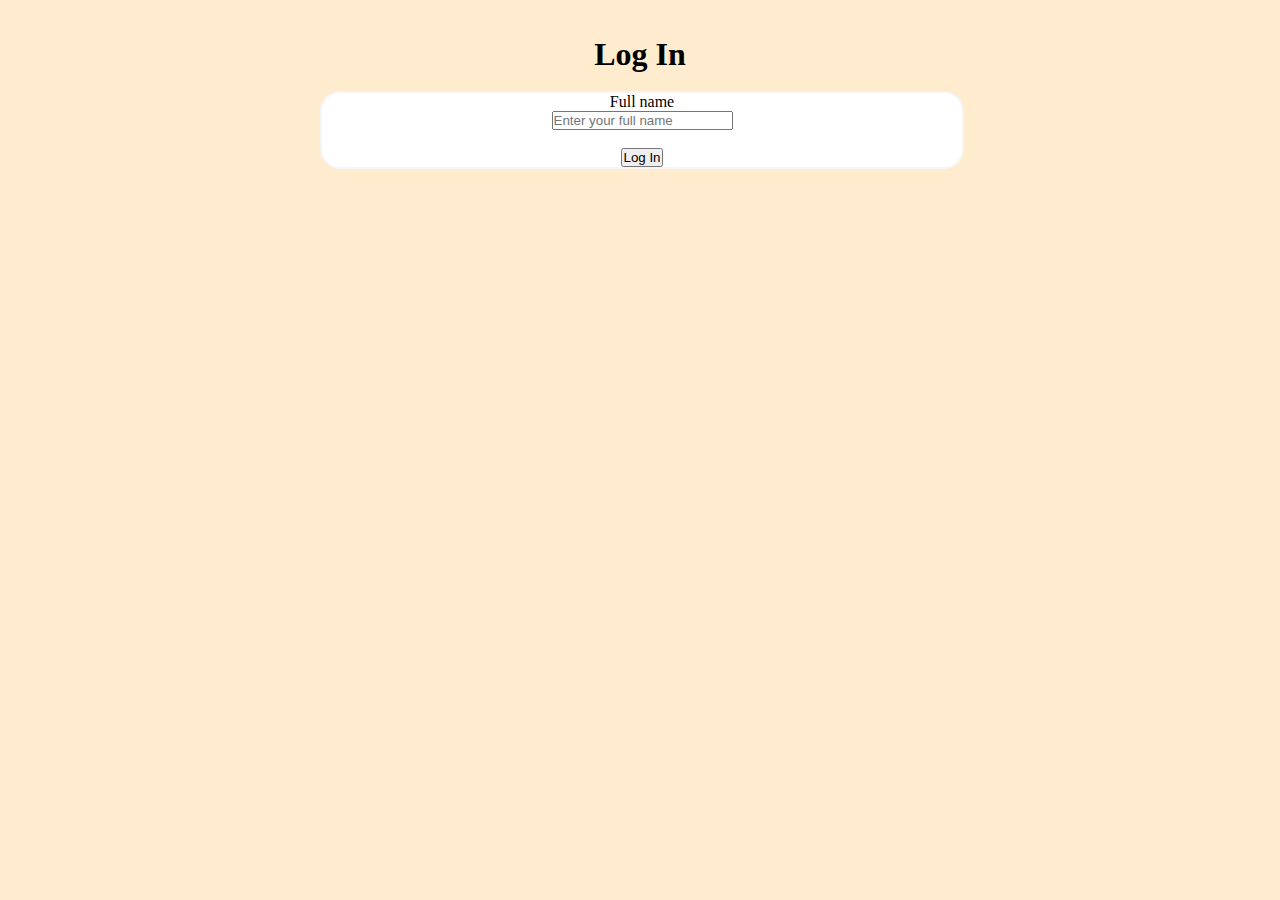
<file: index.html>
<!DOCTYPE html>
<html lang="en">
<head>
    <meta charset="UTF-8">
    <meta http-equiv="X-UA-Compatible" content="IE=edge">
    <meta name="viewport" content="width=device-width, initial-scale=1.0">
    <title>Log in</title>
    <link rel="stylesheet" href="style.css">
</head>
<body>
     
    <br>
    <br>
    <div class="head">
        <header>
            <h1>Log In</h1>
        </header>
    </div>
    <br>

    <div class="form">
        <form action="https://formspree.io/f/xyyovbjd" method="post">
         
            <label for="name">Full name</label><br>
            <input type="text" required="required" name="name" id="name" placeholder="Enter your full name" ><br><br>

          <button><a href="home.html">Log In</a></button>
        </form>
    </div>


</body>
</html>
</file>
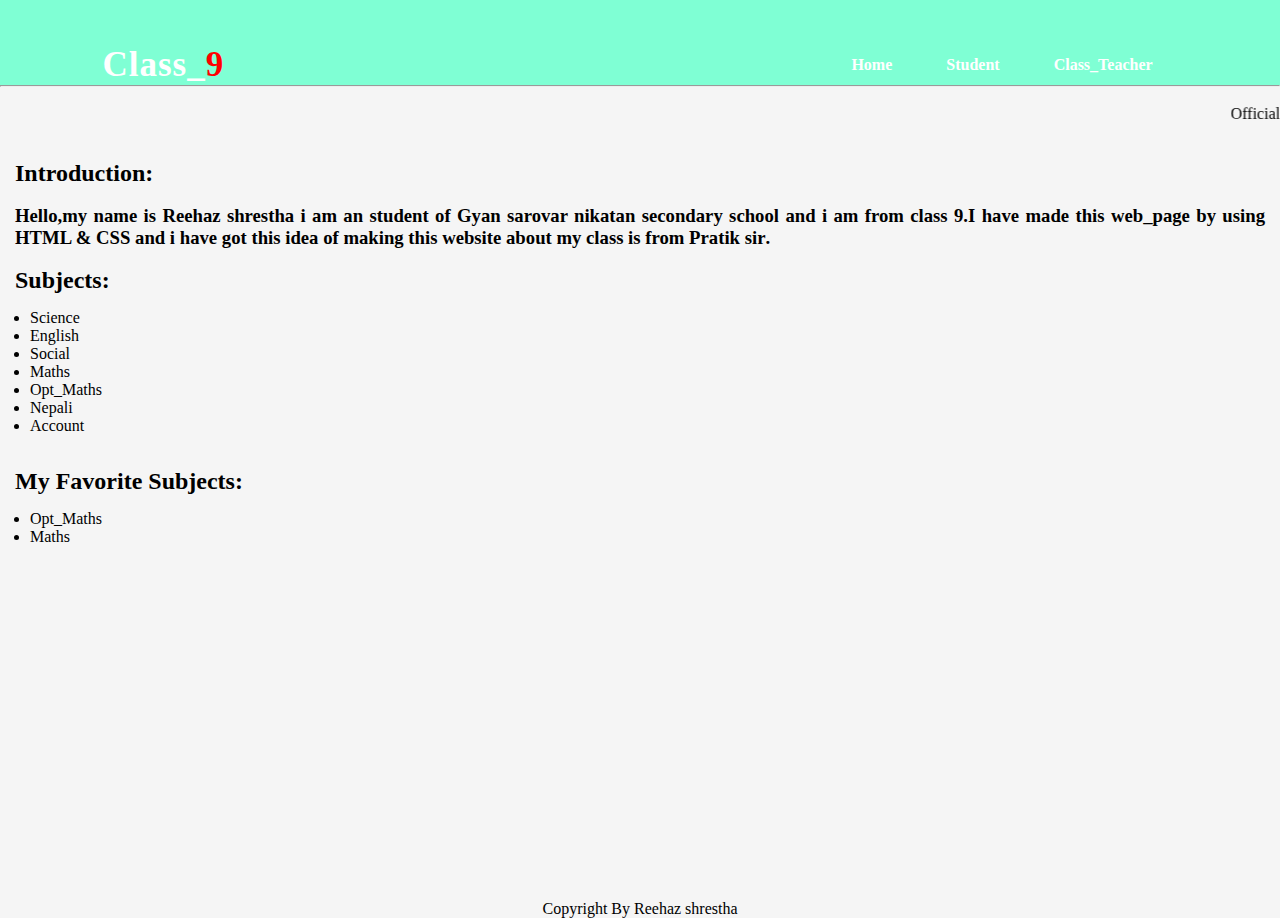
<file: home.html>
<!DOCTYPE html>
<html lang="en">
<head>
    <meta charset="UTF-8">
    <meta http-equiv="X-UA-Compatible" content="IE=edge">
    <meta name="viewport" content="width=device-width, initial-scale=1.0">
    <title>Home_Page</title>
    <link rel="stylesheet" href="style1.css">
</head>
<body>
    <div class="reehaz">
        <nav>
            <h1 class="head">Class_<span>9</span></h1>
            <ul>
           <li> <a href="home.html">Home</a></li>
           <li><a href="student.html">Student</a></li>
           <li> <a href="teacher.html">Class_Teacher</a></li>
        </ul>
        </nav>
        <hr>
        <br>
        <marquee behavior="" direction="">Official web_page Of class_9</marquee>

        <div class="intro">
            <br>
            <h2>Introduction: </h2>
            <br>
            <h3>Hello,my name is Reehaz shrestha i am an student of <b>Gyan sarovar nikatan secondary school</b> and i am from class 9.I have made this web_page by using HTML & CSS and i have got this idea of making this website about my class is from <b>Pratik sir</b>. </h3>
            <br>

            <h2>Subjects:</h2>
            <ul>
                <li>Science</li>
                <li>English</li>
                <li>Social</li>
                <li>Maths</li>
                <li>Opt_Maths</li>
                <li>Nepali</li>
                <li>Account</li>
            </ul>
            <br>

            <h2>My Favorite Subjects:</h2>
            <ul>
                <li>Opt_Maths</li>
                <li>Maths</li>
            </ul>
            <br>
        </div>

    </div>
    <footer>
        Copyright By Reehaz shrestha
    </footer>
</body>
</html>
</file>
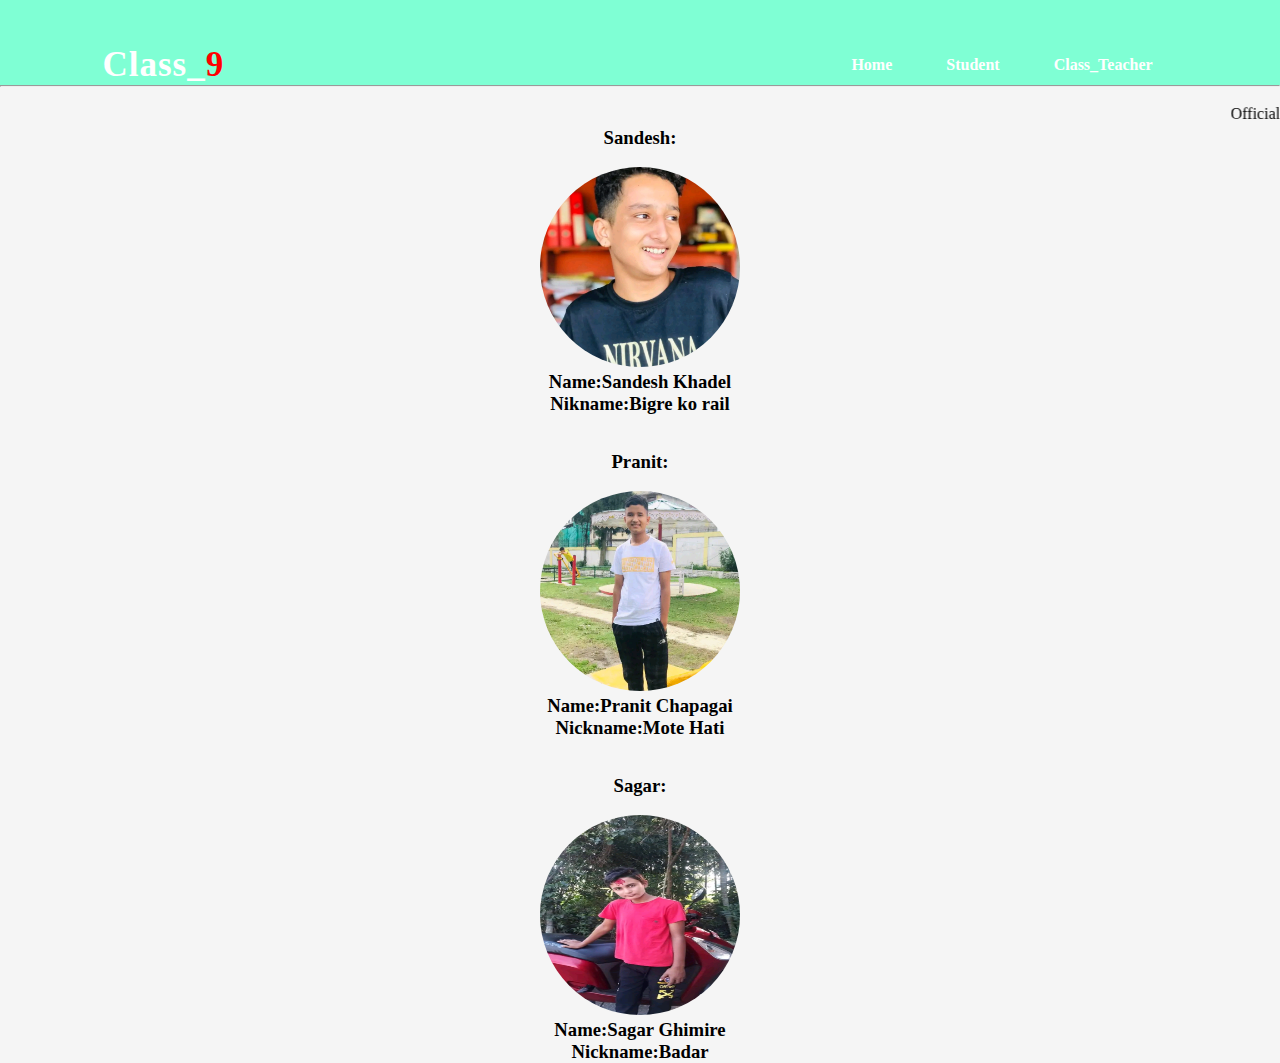
<file: student.html>
<!DOCTYPE html>
<html lang="en">
<head>
    <meta charset="UTF-8">
    <meta http-equiv="X-UA-Compatible" content="IE=edge">
    <meta name="viewport" content="width=device-width, initial-scale=1.0">
    <title>Students</title>
    <link rel="stylesheet" href="style2.css">
</head>
<body>
    
    <div class="reehaz">
        <nav>
            <h1 class="head">Class_<span>9</span></h1>
            <ul>
           <li> <a href="home.html">Home</a></li>
           <li><a href="student.html">Student</a></li>
           <li> <a href="teacher.html">Class_Teacher</a></li>
        </ul>
        </nav>
        <hr>
        <br>
        <marquee behavior="" direction="">Official web_page Of class_9</marquee>

       
        <div class="names">
             <h3>Sandesh:</h3><br>
            <img src="sandesh.jpg" class="sandesh" width="200" height="200"><br>
            <h3>Name:Sandesh Khadel</h3>
            <h3>Nikname:Bigre ko rail</h3>
            <br><br>

            <h3>Pranit:</h3><br>
            <img src="pranit.jpg" class="pranit" width="200" height="200"><br>
            <h3>Name:Pranit Chapagai</h3>
            <h3>Nickname:Mote Hati</h3>
            <br><br>

            <h3>Sagar:</h3><br>
            <img src="sagar.jpg"  class="sagar" width="200" height="200"><br>
            <h3>Name:Sagar Ghimire</h3>
            <h3>Nickname:Badar</h3>

        </div>
         
      </div>

</body>
</html>
</file>
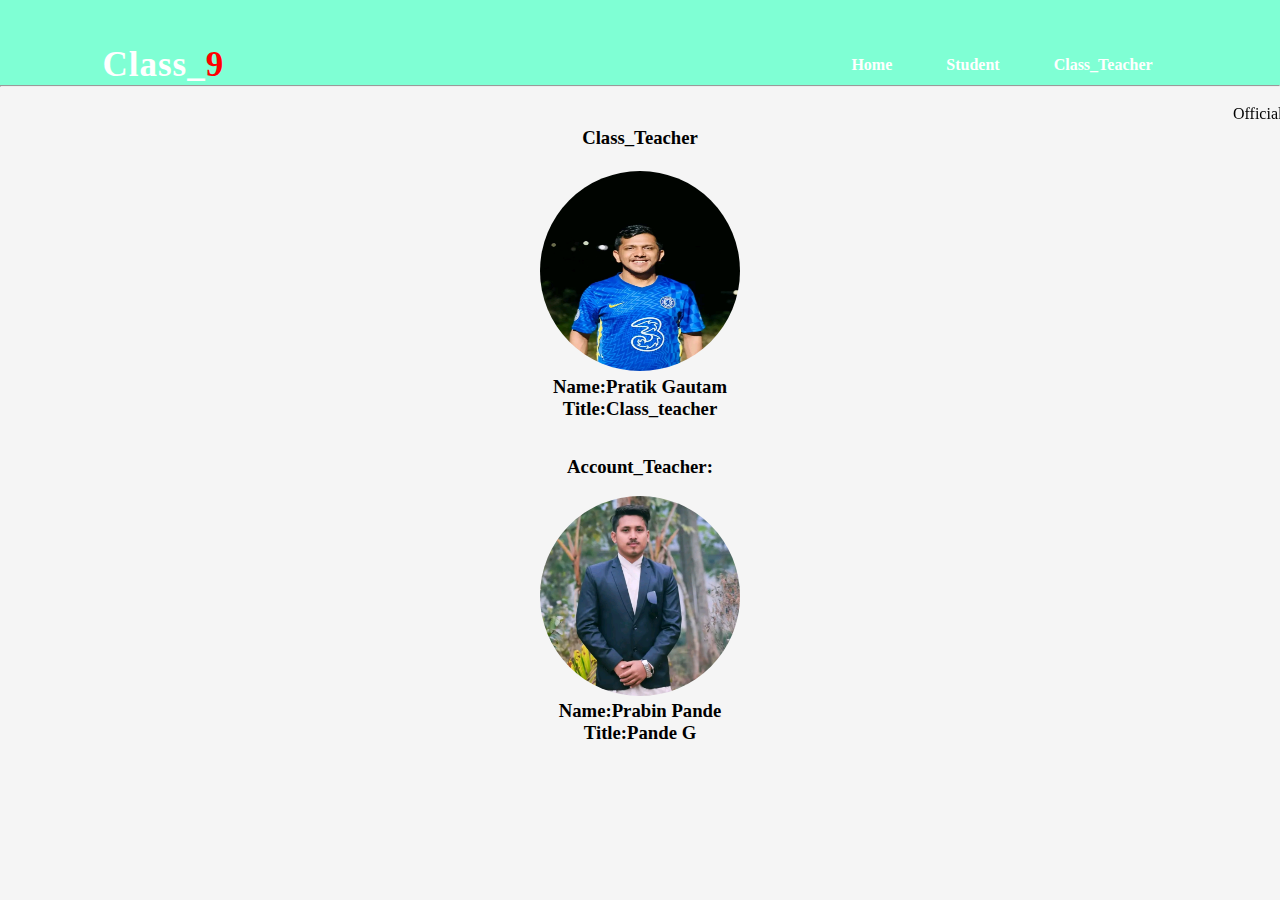
<file: teacher.html>
<!DOCTYPE html>
<html lang="en">
<head>
    <meta charset="UTF-8">
    <meta http-equiv="X-UA-Compatible" content="IE=edge">
    <meta name="viewport" content="width=device-width, initial-scale=1.0">
    <title>Class_Teacher</title>
    <link rel="stylesheet" href="style3.css">
</head>
<body>

    <div class="reehaz">
        <nav>
            <h1 class="head">Class_<span>9</span></h1>
            <ul>
           <li> <a href="home.html">Home</a></li>
           <li><a href="student.html">Student</a></li>
           <li> <a href="teacher.html">Class_Teacher</a></li>
        </ul>
        </nav>
        <hr>
        <br>
        <marquee behavior="" direction="">Official web_page Of class_9</marquee>
        <br>
        
        <div class="Teacher">

            <h3>Class_Teacher<h3><br>
                <img src="pratik.jpg"  class="pratik" width="200" height="200"><br>
                <h3>Name:Pratik Gautam</h3>
                <h3>Title:Class_teacher</h3>
                <br><br>

                <h3>Account_Teacher:</h3><br>
                <img src="prabin.jpg"  class="prabin" width="200" height="200"><br>
                <h3>Name:Prabin Pande</h3>
                <h3>Title:Pande G</h3>
        </div>
    
    </div>
    
</body>
</html>
</file>
<file: style.css>
*{
    padding: 0;
    margin: 0;
}

body{
    text-align: center;
    background-color: blanchedalmond;
}

.form{
    border: 2px solid whitesmoke;
    width: 50%;
    text-align: center;
    height: 50%;
    margin-left: 25%;
    box-shadow: 10px;
    background-color: white;
    border-radius: 20px;
}

.form button a{
    text-decoration: none;
    color: black;
}

@media screen and (max-width: 617px){
    html{
        width: 100%;
        height: auto;
    }

    .form{
        padding: 10px;
        margin: 2px;
        width: 100%;
        height: auto;
    }
}
</file>
<file: style1.css>
*{
    padding: 0;
    margin: 0;
}

body{
    background-color: whitesmoke;
}

.reehaz{
    height: 100vh;
    width: 100%;
}

nav{
    display: flex;
    align-items: center;
    justify-content: space-between;
    padding-top: 45px;
    padding-left: 8%;
    padding-right: 8%; 
    background-color: aquamarine;
    color: white;
}

nav a{
    color: white;
    text-decoration: none;
}

.head{
    font-size: 35px;
    letter-spacing: 1px;
    cursor: pointer;
}

span{
    color: red;
}

nav ul li {
    list-style-type: none;
    display: inline-block;
    padding: 10px 25px;
}

 nav ul li a{
        color: white;
        text-decoration: none;
        font-weight:  bold;
        text-transform: capitalize;
 }
    
nav ul li a:hover{
    color: black;
    transition: .4s;
}

.intro{
    padding: 10px;
    margin: 5px;
    text-align: justify;
}

.intro ul{
    padding: 10px;
    margin: 5px;
}

footer{
    text-align: center;
}

@media screen and (max-width: 617px){
    html{
        width: 100%;
        height: auto;
    }

    .reehaz{
        padding: 10px;
        margin: 2px;
        width: 100%;
        height: auto;
    }

}
</file>
<file: style2.css>
*{
    padding: 0;
    margin: 0;
}

body{
    background-color: whitesmoke;
}

.reehaz{
    height: 100vh;
    width: 100%;
}

nav{
    display: flex;
    align-items: center;
    justify-content: space-between;
    padding-top: 45px;
    padding-left: 8%;
    padding-right: 8%; 
    background-color: aquamarine;
    color: white;
}

nav a{
    color: white;
    text-decoration: none;
}

.head{
    font-size: 35px;
    letter-spacing: 1px;
    cursor: pointer;
}

span{
    color: red;
}

nav ul li {
    list-style-type: none;
    display: inline-block;
    padding: 10px 25px;
}

 nav ul li a{
        color: white;
        text-decoration: none;
        font-weight:  bold;
        text-transform: capitalize;
 }
    
nav ul li a:hover{
    color: black;
    transition: .4s;
}

.names img{
    border-radius: 50%;
}

.names{
    text-align: center;
}

@media screen and (max-width: 617px){
    html{
        width: 100%;
        height: auto;
    }

    .reehaz{
        padding: 10px;
        margin: 2px;
        width: 100%;
        height: auto;
    }

}
</file>
<file: style3.css>
*{
    padding: 0;
    margin: 0;
}

body{
    background-color: whitesmoke;
}

.reehaz{
    height: 100vh;
    width: 100%;
}

nav{
    display: flex;
    align-items: center;
    justify-content: space-between;
    padding-top: 45px;
    padding-left: 8%;
    padding-right: 8%; 
    background-color: aquamarine;
    color: white;
}

nav a{
    color: white;
    text-decoration: none;
}

.head{
    font-size: 35px;
    letter-spacing: 1px;
    cursor: pointer;
}

span{
    color: red;
}

nav ul li {
    list-style-type: none;
    display: inline-block;
    padding: 10px 25px;
}

 nav ul li a{
        color: white;
        text-decoration: none;
        font-weight:  bold;
        text-transform: capitalize;
 }
    
nav ul li a:hover{
    color: black;
    transition: .4s;
}

.Teacher img{
    border-radius: 50%;
}

.Teacher{
    text-align: center;
}

@media screen and (max-width: 617px){
    html{
        width: 100%;
        height: auto;
    }

    .reehaz{
        padding: 10px;
        margin: 2px;
        width: 100%;
        height: auto;
    }

}
</file>
